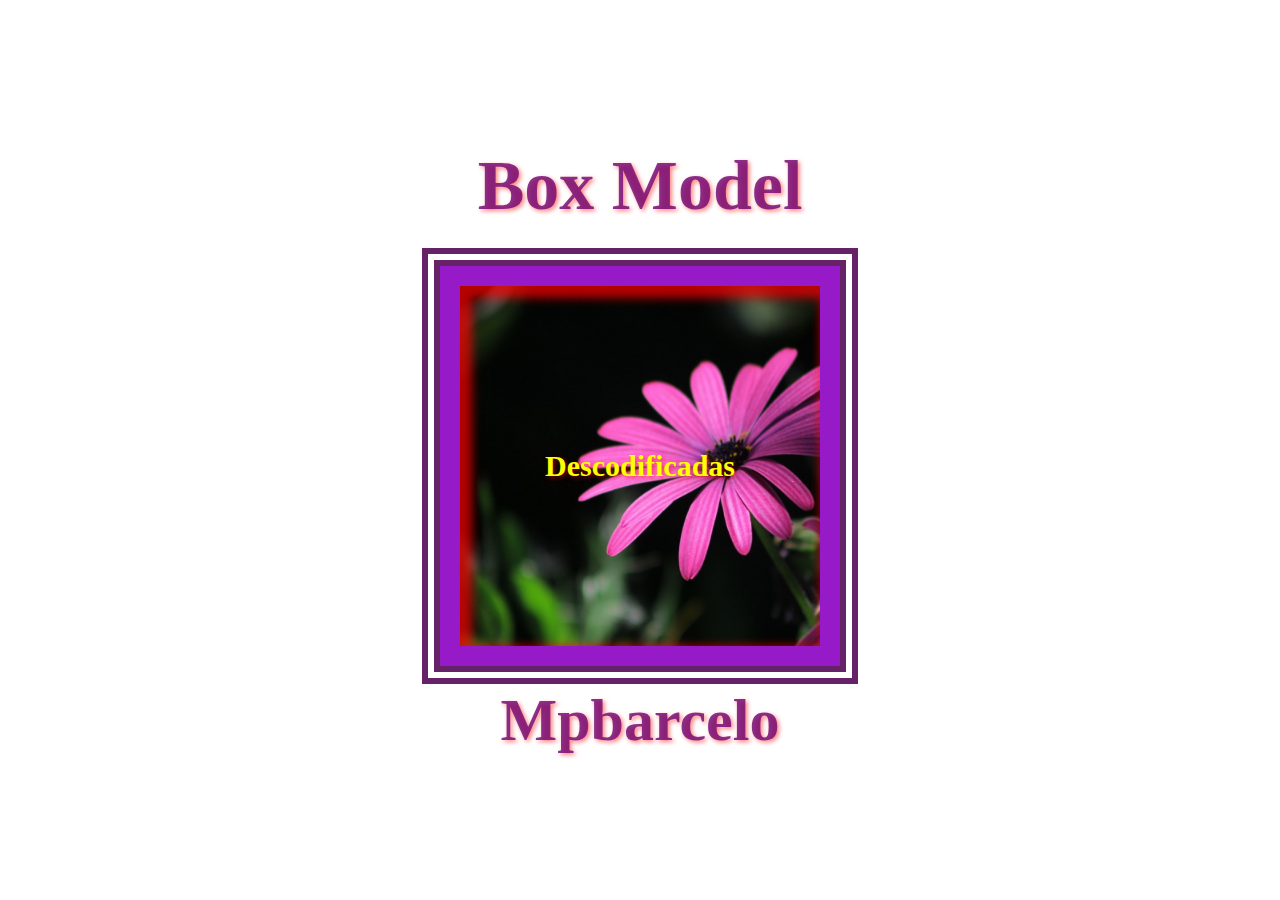
<file: index.html>
<!DOCTYPE html>
<html lang="pt-br">
  <head>
    <meta charset="UTF-8" />
    <meta name="viewport" content="width=device-width, initial-scale=1.0" />
    <meta name="author" content="Marcia Barcelo" />
    <meta
      name="description"
      content="Box Model. Adicionando bordas á imagem."
    />
    <meta
      name="keywords"
      content="box model, HTML, CSS, imagem, bordas, desenvolvedora web"
    />
    <link rel="icon" href="img/icons8-flor-96.png" type="image/x-icon">

    <link rel="stylesheet" href="styles.css" />
    <title>Box Model</title>
  </head>
  <body>
    <main>
      <h1>Box Model</h1>
      <div class="txt-img">
        <p>Descodificadas</p>
      </div>
    </main>
    <div class="txt-autor">
      <h2>Mpbarcelo</h2>
    </div>
  </body>
</html>
</file>
<file: styles.css>
* {
  margin: 0;
  padding: 0;
  box-sizing: border-box;
  font-family: cursive;
}

body {
  display: flex;
  flex-direction: column;
  align-items: center;
  justify-content: center;
  height: 100vh;
  margin: 0;
}

main {
  text-align: center;
}

h1 {
  color: rgba(117, 13, 117, 0.842);
  font-size: 70px;
  text-shadow: 2px 2px 4px rgba(255, 0, 0, 0.5);
}

.txt-img {
  display: flex;
  align-items: center;
  justify-content: center;
  background-image: url(img/bem-mequer.jpg);
  box-shadow: inset 6px 6px 10px 6px rgba(255, 0, 0, 0.7);
  background-size: cover;
  width: 400px;
  height: 400px;

  outline-width: 18px;
  outline-style: double;
  outline-color: #662266;

  padding: 10px;

  border-width: 20px;
  border-style: solid;
  border-color: rgb(150, 26, 199);
  margin: auto;
  margin-top: 40px;
}

.txt-img p {
  color: yellow;
  text-shadow: 2px 2px 4px rgba(255, 0, 0, 0.5);
  font-size: 30px;
  font-weight: 600;
}

.txt-autor {
  margin-top: 20px;
  color: rgba(117, 13, 117, 0.842);
  text-shadow: 2px 2px 4px rgba(255, 0, 0, 0.5);
  font-size: 40px;
}
</file>
